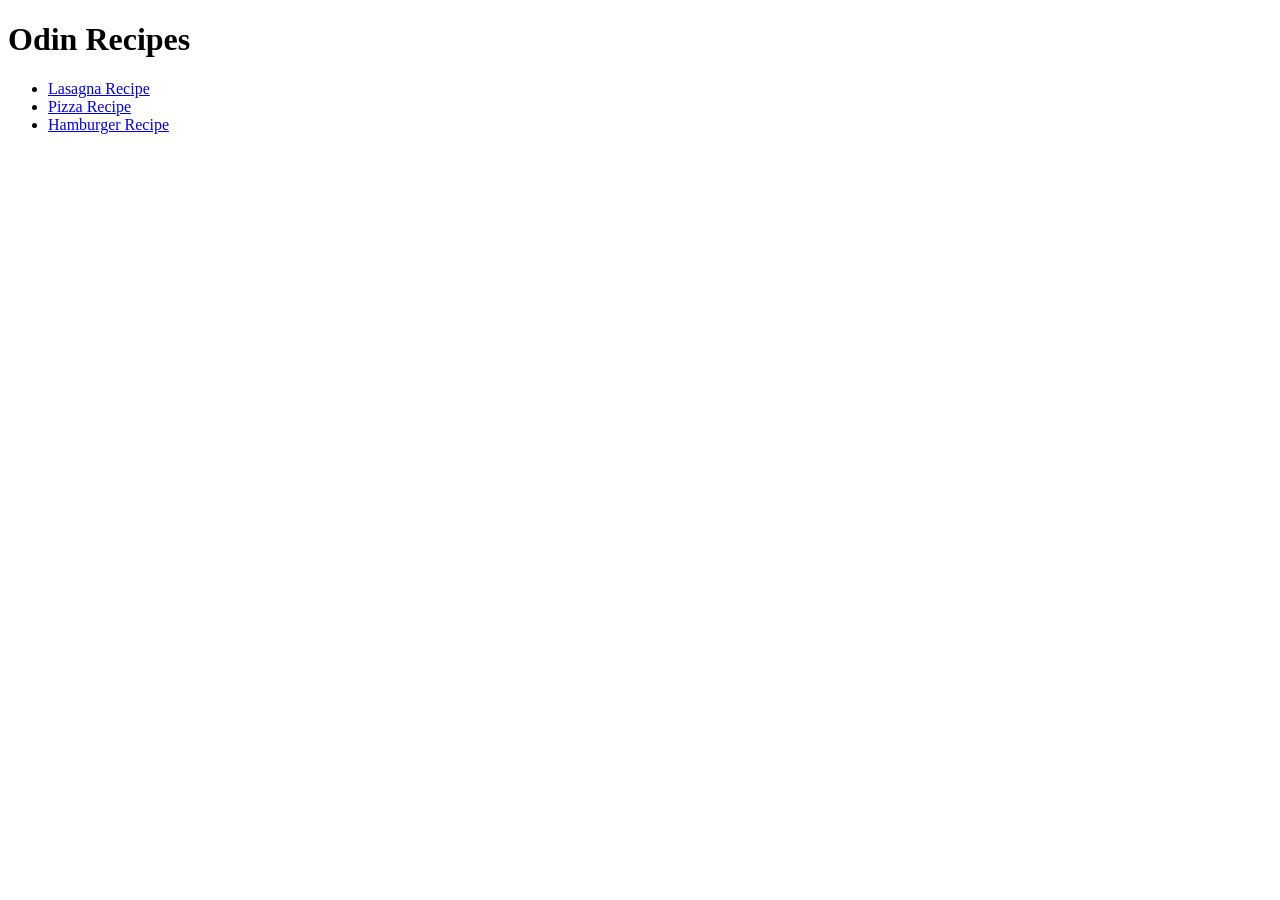
<file: index.html>
<!DOCTYPE html>
<html lang="en">
  <head>
    <meta charset="UTF-8">
    <title>Odin Recipes</title>
  </head>
  <body>
    <h1>Odin Recipes</h1>
    <ul>
      <li><a href="recipes/lasagna.html">Lasagna Recipe</a></li>
      <li><a href="recipes/pizza.html">Pizza Recipe</a></li>
      <li><a href="recipes/hamburger.html">Hamburger Recipe</a></li>
    </ul>
  </body>
</html>
</file>
